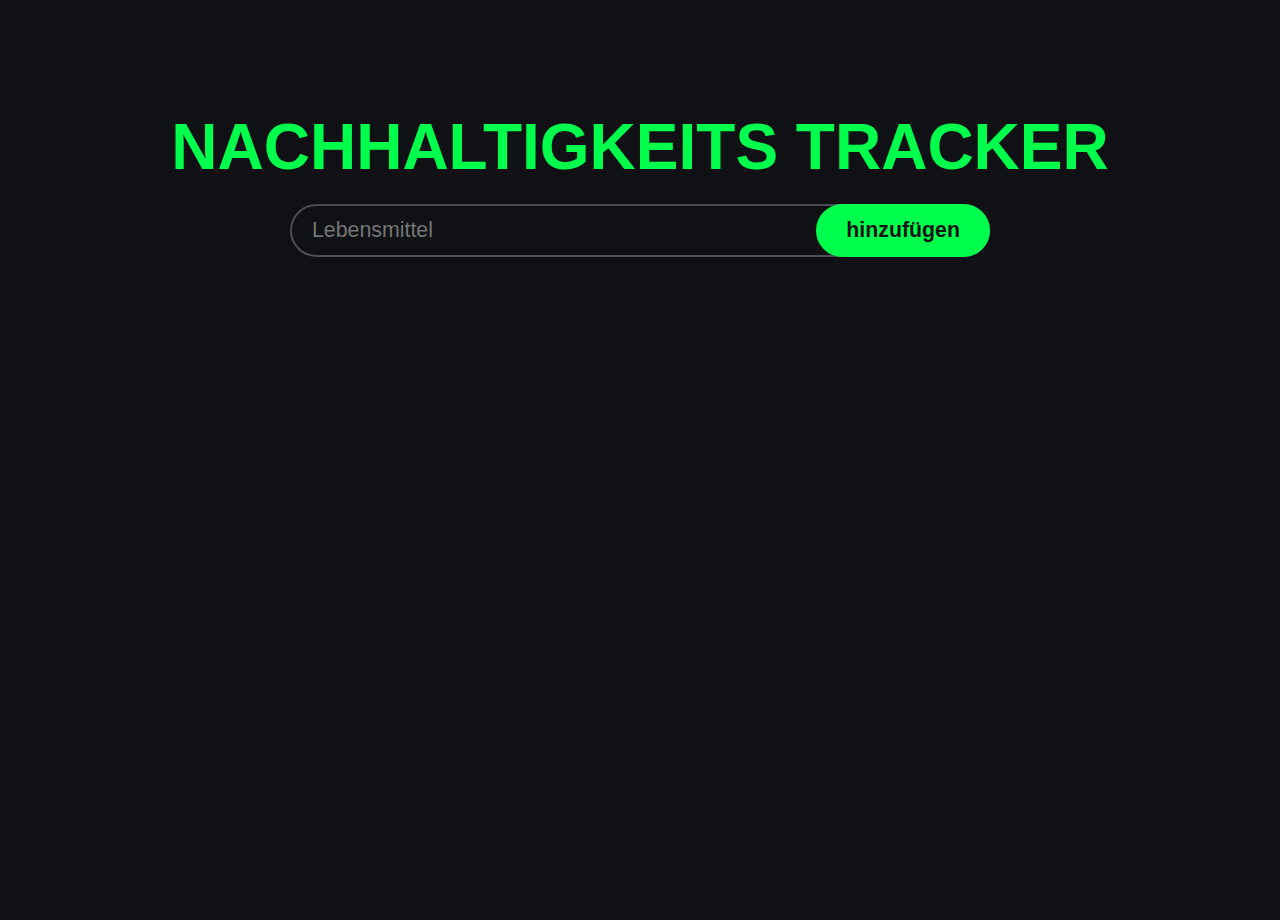
<file: index.html>
<!DOCTYPE html>
<html lang="en">
<head>
    <meta charset="UTF-8">
    <meta name="viewport" content="width=device-width, initial-scale=1.0">
    <title>Nachhaltigkeits Tracker</title>
     <link rel="stylesheet" href="style.css">
    <script src="app.js" defer></script> 
</head>
<body>
    <h1>Nachhaltigkeits Tracker</h1>
    <div class="wrapper">
        <form>
            <input id="todo-input" type="text" 
            placeholder="Lebensmittel" autocomplete="off">
            <button id="add-button">hinzufügen</button>
        </form>
        <ul id="todo-list">
            <!-- <li class="todo">
                <input type="checkbox" id="todo-1">
                <label class="custom-checkbox" for="todo-1">
                    <svg xmlns="http://www.w3.org/2000/svg" height="24" viewBox="0 -960 960 960" width="24">
                        <path d="M382-240 154-468l57-57 171 171 367-367 57 57-424 424Z"/>
                    </svg>
                </label>
                <label for="todo-1" class="todo-text">
                    webdev project with html, css and js
                </label>
                <button class="delete-button">
                    <svg fill="var(--secondary-color)" xmlns="http://www.w3.org/2000/svg" height="24" viewBox="0 -960 960 960" width="24">
                        <path d="M280-120q-33 0-56.5-23.5T200-200v-520h-40v-80h200v-40h240v40h200v80h-40v520q0 33-23.5 56.5T680-120H280Zm400-600H280v520h400v-520ZM360-280h80v-360h-80v360Zm160 0h80v-360h-80v360ZM280-720v520-520Z"/>
                    </svg>
                </button>
            </li>  -->
       
        </ul>
    </div>
</body>
</html>
</file>
<file: style.css>
:root{
    --background: #101114;
    --primary-color: #1C1D20;
    --secondary-color: #4A4D57;
    --accent-color: #00ff4c;
    --text-color: #F9F9F9;
}
*{
    margin: 0;
    padding: 0;
}
html{
  font-family: 'Segoe UI', Tahoma, Geneva, Verdana, sans-serif;
  font-size: 16pt;
  color: var(--text-color);
}
body{
    min-height: 100vh;
    padding: 10px;
    background-color: var(--background);
    display: flex;
    flex-direction: column;
    align-items: center;
}
h1{
    margin-top: 100px;
    margin-bottom: 20px;
    font-size: 3rem;
    font-weight: 800;
    text-transform: uppercase;
    text-align: center;
    color: var(--accent-color);
}
.wrapper{
    width: 700px;
    max-width: 100%;
    display: flex;
    flex-direction: column;
    gap: 10px;
}
#todo-input{
    box-sizing: border-box;
    padding: 12px 20px;
    width: 100%;
    background: none;
    border: 2px solid var(--secondary-color);
    border-radius: 1000px;
    font: inherit;
    color: var(--text-color);
    caret-color: var(--accent-color);
}
#todo-input:focus{
    outline: none;
}
form{
    position: relative;
}
#add-button{
    position: absolute;
    top: 0;
    right: 0;

    background-color: var(--accent-color);
    height: 100%;
    padding: 0 30px;
    border: none;
    border-radius: 1000px;
    font: inherit;
    font-weight: 600;
    color: var(--background);
    cursor: pointer;
}
.todo{
    margin-bottom: 10px;
    padding: 0 16px;
    background-color: var(--primary-color);
    border-radius: 15px;
    display: flex;
    align-items: center;
}
.todo .todo-text{
    padding: 15px;
    padding-right: 0;
    flex-grow: 1;
    transition: 200ms ease;
}
.delete-button{
    padding: 3px;
    background: none;
    border: none;
    display: flex;
    justify-content: center;
    align-items: center;
    cursor: pointer;
}
.delete-button svg{
    transition: 200ms ease;
}
.delete-button:hover svg{
    fill: #ff0033;
}
.custom-checkbox{
    border: 2px solid var(--accent-color);
    border-radius: 50%;
    min-height: 20px;
    min-width: 20px;
    display: flex;
    justify-content: center;
    align-items: center;
    flex-shrink: 0;
    transition: 200ms ease;
    cursor: pointer;
}
input[type="checkbox"]:checked ~ .custom-checkbox{
    background-color: var(--accent-color);
}
input[type="checkbox"]:checked ~ .custom-checkbox svg{
    fill: var(--primary-color);
}
input[type="checkbox"]:checked ~ .todo-text{
    text-decoration: line-through;
    color: var(--secondary-color);
}
input[type="checkbox"]{
    display: none;
}
@media(max-width: 500px){
    html{
        font-size: 12pt;
    }
    #add-button{
        position: unset;
        width: 100%;
        margin-top: 10px;
        padding: 15px;
        height: auto;
    }
    h1{
        margin-top: 50px;
        font-size: 15vw;
    }
}
</file>
